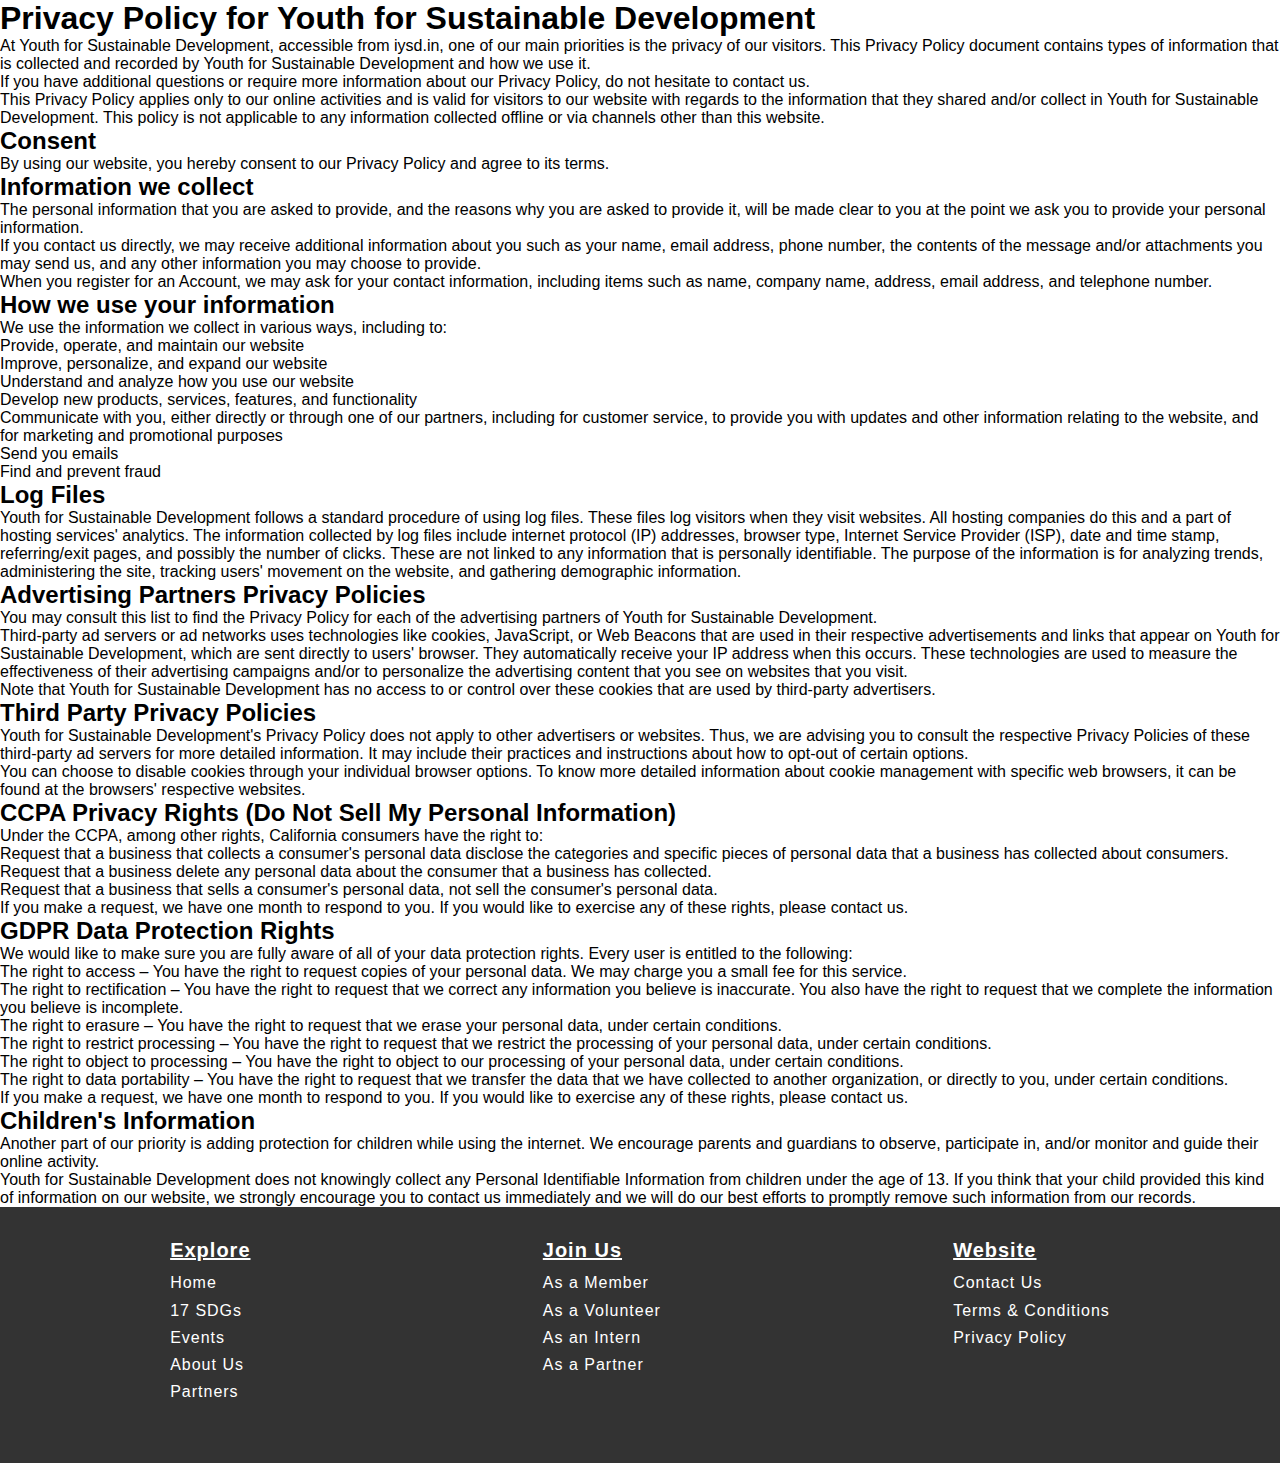
<file: privacy-policy.html>
<!DOCTYPE html>
<html lang="en">

<head>
    <meta charset="UTF-8">
    <meta http-equiv="X-UA-Compatible" content="IE=edge">
    <meta name="viewport" content="width=device-width, initial-scale=1.0">
    <title>IYSD | Privacy Policy</title>
    <link rel="stylesheet" href="privacy-policy.css">
    <link rel="stylesheet" href="standard.css">
</head>

<body>
    <h1>Privacy Policy for Youth for Sustainable Development</h1>

    <p>At Youth for Sustainable Development, accessible from iysd.in, one of our main priorities is the privacy of our
        visitors. This Privacy Policy document contains types of information that is collected and recorded by Youth for
        Sustainable Development and how we use it.</p>

    <p>If you have additional questions or require more information about our Privacy Policy, do not hesitate to contact
        us.</p>

    <p>This Privacy Policy applies only to our online activities and is valid for visitors to our website with regards
        to the information that they shared and/or collect in Youth for Sustainable Development. This policy is not
        applicable to any information collected offline or via channels other than this website.</p>

    <h2>Consent</h2>

    <p>By using our website, you hereby consent to our Privacy Policy and agree to its terms.</p>

    <h2>Information we collect</h2>

    <p>The personal information that you are asked to provide, and the reasons why you are asked to provide it, will be
        made clear to you at the point we ask you to provide your personal information.</p>
    <p>If you contact us directly, we may receive additional information about you such as your name, email address,
        phone number, the contents of the message and/or attachments you may send us, and any other information you may
        choose to provide.</p>
    <p>When you register for an Account, we may ask for your contact information, including items such as name, company
        name, address, email address, and telephone number.</p>

    <h2>How we use your information</h2>

    <p>We use the information we collect in various ways, including to:</p>

    <ul>
        <li>Provide, operate, and maintain our website</li>
        <li>Improve, personalize, and expand our website</li>
        <li>Understand and analyze how you use our website</li>
        <li>Develop new products, services, features, and functionality</li>
        <li>Communicate with you, either directly or through one of our partners, including for customer service, to
            provide you with updates and other information relating to the website, and for marketing and promotional
            purposes</li>
        <li>Send you emails</li>
        <li>Find and prevent fraud</li>
    </ul>

    <h2>Log Files</h2>

    <p>Youth for Sustainable Development follows a standard procedure of using log files. These files log visitors when
        they visit websites. All hosting companies do this and a part of hosting services' analytics. The information
        collected by log files include internet protocol (IP) addresses, browser type, Internet Service Provider (ISP),
        date and time stamp, referring/exit pages, and possibly the number of clicks. These are not linked to any
        information that is personally identifiable. The purpose of the information is for analyzing trends,
        administering the site, tracking users' movement on the website, and gathering demographic information.</p>


    <h2>Advertising Partners Privacy Policies</h2>

    <P>You may consult this list to find the Privacy Policy for each of the advertising partners of Youth for
        Sustainable Development.</p>

    <p>Third-party ad servers or ad networks uses technologies like cookies, JavaScript, or Web Beacons that are used in
        their respective advertisements and links that appear on Youth for Sustainable Development, which are sent
        directly to users' browser. They automatically receive your IP address when this occurs. These technologies are
        used to measure the effectiveness of their advertising campaigns and/or to personalize the advertising content
        that you see on websites that you visit.</p>

    <p>Note that Youth for Sustainable Development has no access to or control over these cookies that are used by
        third-party advertisers.</p>

    <h2>Third Party Privacy Policies</h2>

    <p>Youth for Sustainable Development's Privacy Policy does not apply to other advertisers or websites. Thus, we are
        advising you to consult the respective Privacy Policies of these third-party ad servers for more detailed
        information. It may include their practices and instructions about how to opt-out of certain options. </p>

    <p>You can choose to disable cookies through your individual browser options. To know more detailed information
        about cookie management with specific web browsers, it can be found at the browsers' respective websites.</p>

    <h2>CCPA Privacy Rights (Do Not Sell My Personal Information)</h2>

    <p>Under the CCPA, among other rights, California consumers have the right to:</p>
    <p>Request that a business that collects a consumer's personal data disclose the categories and specific pieces of
        personal data that a business has collected about consumers.</p>
    <p>Request that a business delete any personal data about the consumer that a business has collected.</p>
    <p>Request that a business that sells a consumer's personal data, not sell the consumer's personal data.</p>
    <p>If you make a request, we have one month to respond to you. If you would like to exercise any of these rights,
        please contact us.</p>

    <h2>GDPR Data Protection Rights</h2>

    <p>We would like to make sure you are fully aware of all of your data protection rights. Every user is entitled to
        the following:</p>
    <p>The right to access – You have the right to request copies of your personal data. We may charge you a small fee
        for this service.</p>
    <p>The right to rectification – You have the right to request that we correct any information you believe is
        inaccurate. You also have the right to request that we complete the information you believe is incomplete.</p>
    <p>The right to erasure – You have the right to request that we erase your personal data, under certain conditions.
    </p>
    <p>The right to restrict processing – You have the right to request that we restrict the processing of your personal
        data, under certain conditions.</p>
    <p>The right to object to processing – You have the right to object to our processing of your personal data, under
        certain conditions.</p>
    <p>The right to data portability – You have the right to request that we transfer the data that we have collected to
        another organization, or directly to you, under certain conditions.</p>
    <p>If you make a request, we have one month to respond to you. If you would like to exercise any of these rights,
        please contact us.</p>

    <h2>Children's Information</h2>

    <p>Another part of our priority is adding protection for children while using the internet. We encourage parents and
        guardians to observe, participate in, and/or monitor and guide their online activity.</p>

    <p>Youth for Sustainable Development does not knowingly collect any Personal Identifiable Information from children
        under the age of 13. If you think that your child provided this kind of information on our website, we strongly
        encourage you to contact us immediately and we will do our best efforts to promptly remove such information from
        our records.</p>

    <div class="section" id="footer">
        <footer>
            <div class="footer-container">
                <div class="footer-col">
                    <label for="explore">Explore</label>
                    <ul>
                        <li><a href="index.html">Home</a></li>
                        <li><a href="sdg.html">17 SDGs</a></li>
                        <li><a href="events.html">Events</a></li>
                        <li><a href="about.html">About Us</a></li>
                        <li><a href="partners.html">Partners</a></li>
                    </ul>
                </div>
                <div class="footer-col">
                    <label for="join">Join Us</label>
                    <ul>
                        <li><a href="join-as-member.html">As a Member</a></li>
                        <li><a href="join-as-volenteer.html">As a Volunteer</a></li>
                        <li><a href="join-as-intern.html">As an Intern</a></li>
                        <li><a href="join-as-partner.html">As a Partner</a></li>
                    </ul>
                </div>
                <div class="footer-col">
                    <label for="website">Website</label>
                    <ul>
                        <li><a href="contact-us.html">Contact Us</a></li>
                        <li><a href="terms-and-condition.html">Terms & Conditions</a></li>
                        <li><a href="privacy-policy.html">Privacy Policy</a></li>
                    </ul>
                </div>
            </div>
        </footer>
    </div>
</body>

</html>
</file>
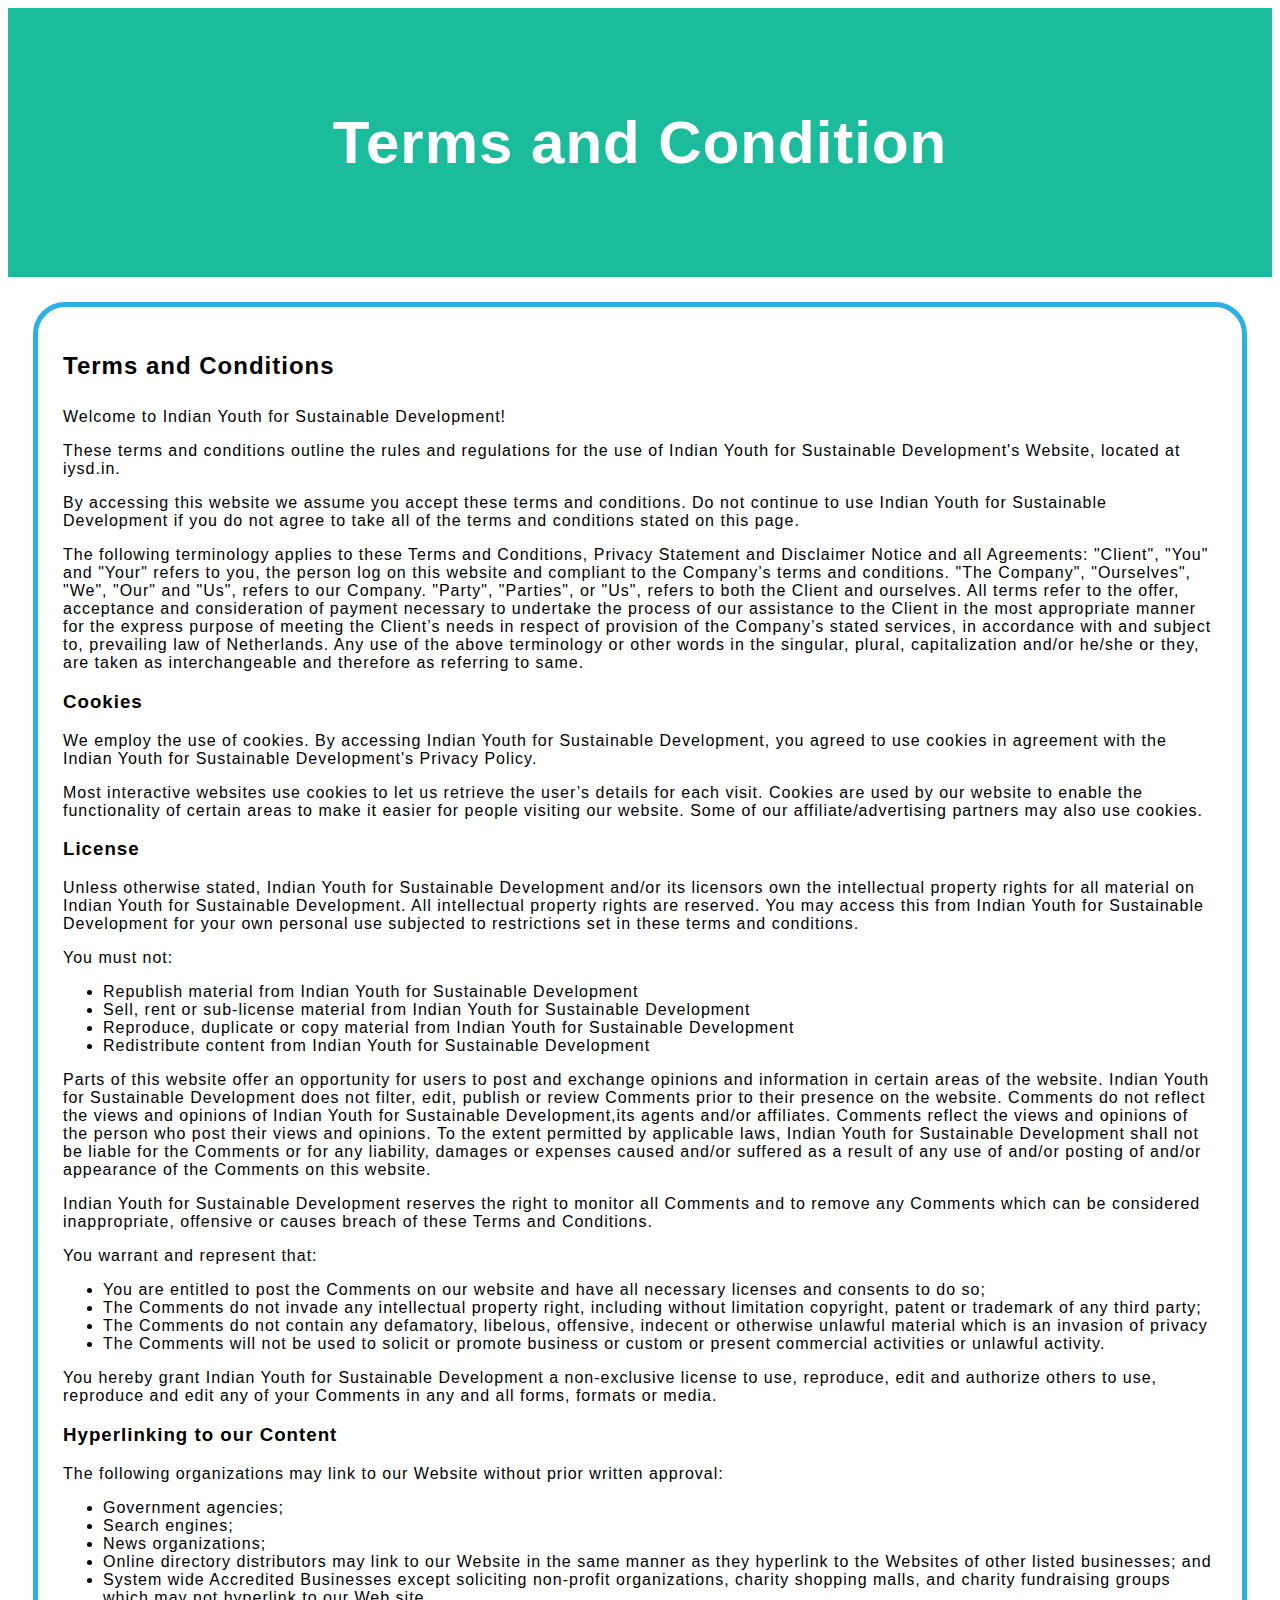
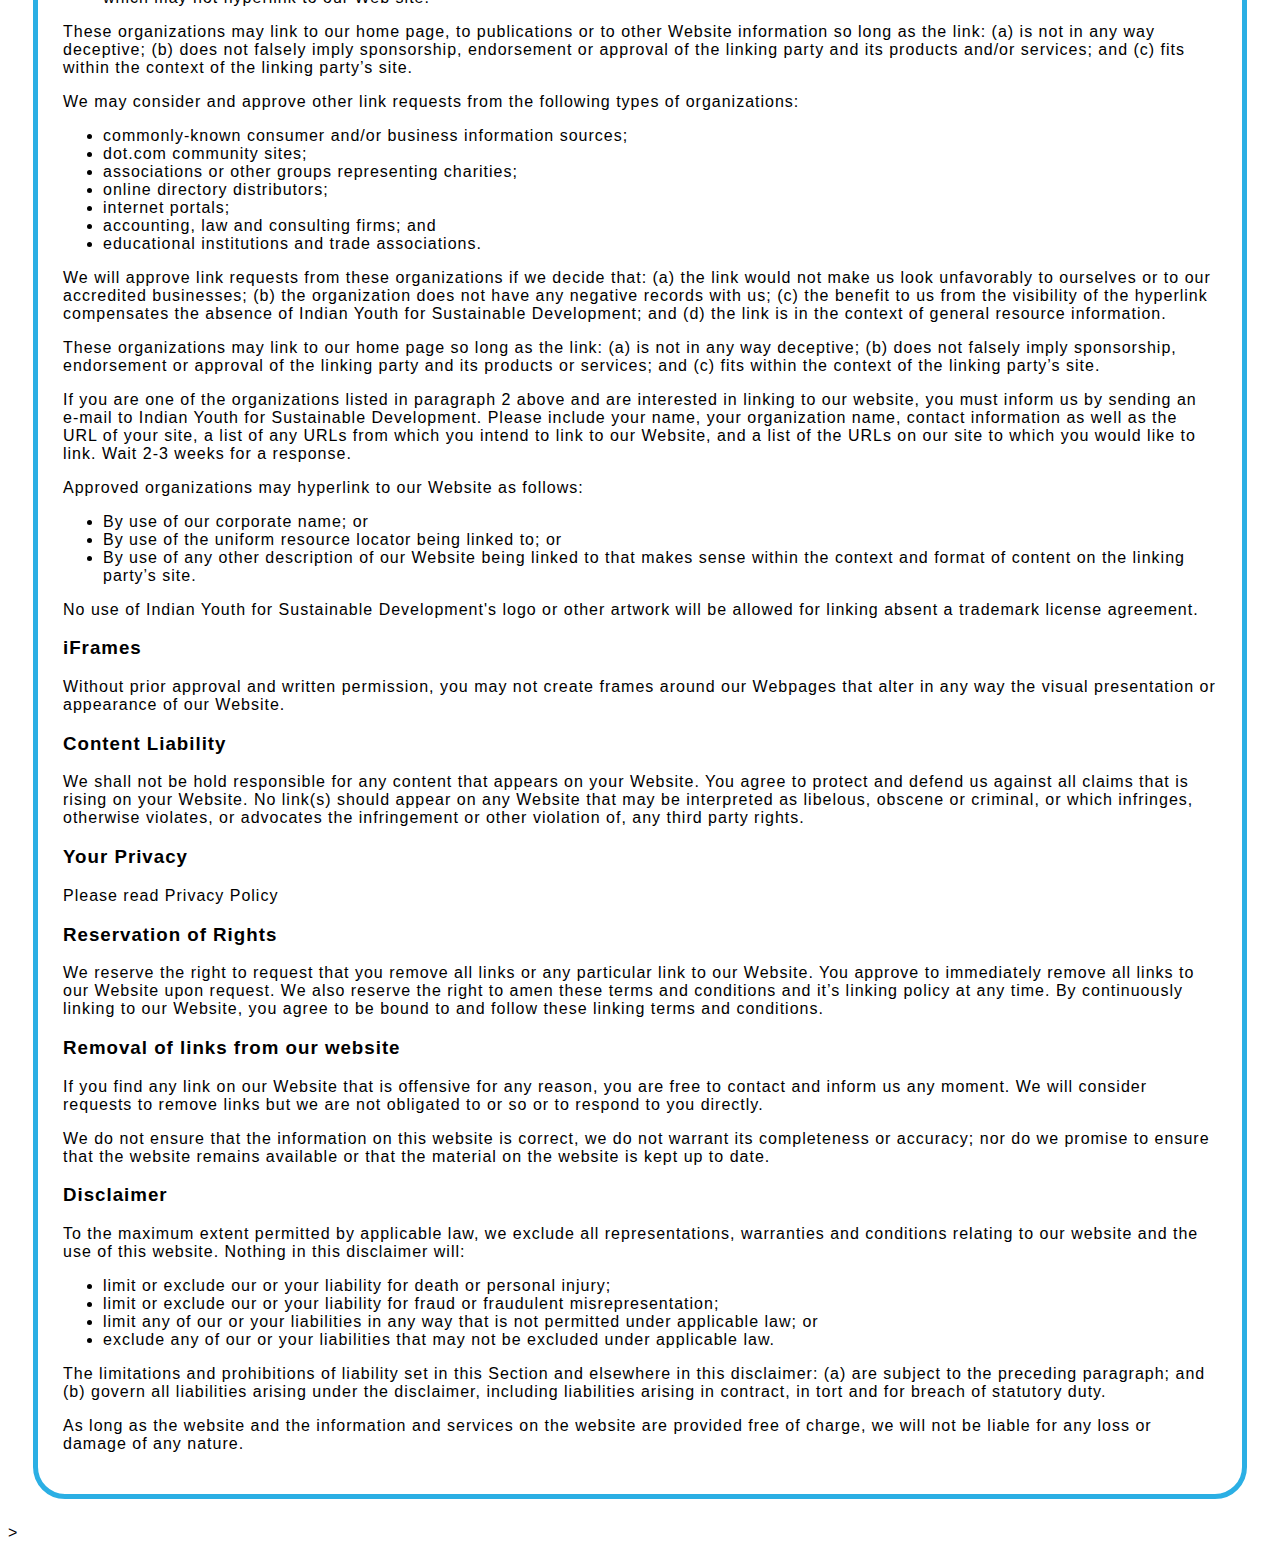
<file: terms-and-condition.html>
<!DOCTYPE html>
<html lang="en">

<head>
    <meta charset="UTF-8">
    <meta http-equiv="X-UA-Compatible" content="IE=edge">
    <meta name="viewport" content="width=device-width, initial-scale=1.0">
    <title>IYSD | Terms and Conditions</title>
    <link rel="stylesheet" href="terms-and-conditions.css">
</head>

<body>
    <div class="header">
        <h1>Terms and Condition</h1>
    </div>
    <div class="main" id="main">
    <h2><strong>Terms and Conditions</strong></h2>
    
    <p>Welcome to Indian Youth for Sustainable Development!</p>

    <p>These terms and conditions outline the rules and regulations for the use of Indian Youth for Sustainable
        Development's Website, located at iysd.in.</p>

    <p>By accessing this website we assume you accept these terms and conditions. Do not continue to use Indian Youth
        for Sustainable Development if you do not agree to take all of the terms and conditions stated on this page.</p>

    <p>The following terminology applies to these Terms and Conditions, Privacy Statement and Disclaimer Notice and all
        Agreements: "Client", "You" and "Your" refers to you, the person log on this website and compliant to the
        Company’s terms and conditions. "The Company", "Ourselves", "We", "Our" and "Us", refers to our Company.
        "Party", "Parties", or "Us", refers to both the Client and ourselves. All terms refer to the offer, acceptance
        and consideration of payment necessary to undertake the process of our assistance to the Client in the most
        appropriate manner for the express purpose of meeting the Client’s needs in respect of provision of the
        Company’s stated services, in accordance with and subject to, prevailing law of Netherlands. Any use of the
        above terminology or other words in the singular, plural, capitalization and/or he/she or they, are taken as
        interchangeable and therefore as referring to same.</p>

    <h3><strong>Cookies</strong></h3>

    <p>We employ the use of cookies. By accessing Indian Youth for Sustainable Development, you agreed to use cookies in
        agreement with the Indian Youth for Sustainable Development's Privacy Policy. </p>

    <p>Most interactive websites use cookies to let us retrieve the user’s details for each visit. Cookies are used by
        our website to enable the functionality of certain areas to make it easier for people visiting our website. Some
        of our affiliate/advertising partners may also use cookies.</p>

    <h3><strong>License</strong></h3>

    <p>Unless otherwise stated, Indian Youth for Sustainable Development and/or its licensors own the intellectual
        property rights for all material on Indian Youth for Sustainable Development. All intellectual property rights
        are reserved. You may access this from Indian Youth for Sustainable Development for your own personal use
        subjected to restrictions set in these terms and conditions.</p>

    <p>You must not:</p>
    <ul>
        <li>Republish material from Indian Youth for Sustainable Development</li>
        <li>Sell, rent or sub-license material from Indian Youth for Sustainable Development</li>
        <li>Reproduce, duplicate or copy material from Indian Youth for Sustainable Development</li>
        <li>Redistribute content from Indian Youth for Sustainable Development</li>
    </ul>

    <p>Parts of this website offer an opportunity for users to post and exchange opinions and information in certain
        areas of the website. Indian Youth for Sustainable Development does not filter, edit, publish or review Comments
        prior to their presence on the website. Comments do not reflect the views and opinions of Indian Youth for
        Sustainable Development,its agents and/or affiliates. Comments reflect the views and opinions of the person who
        post their views and opinions. To the extent permitted by applicable laws, Indian Youth for Sustainable
        Development shall not be liable for the Comments or for any liability, damages or expenses caused and/or
        suffered as a result of any use of and/or posting of and/or appearance of the Comments on this website.</p>

    <p>Indian Youth for Sustainable Development reserves the right to monitor all Comments and to remove any Comments
        which can be considered inappropriate, offensive or causes breach of these Terms and Conditions.</p>

    <p>You warrant and represent that:</p>

    <ul>
        <li>You are entitled to post the Comments on our website and have all necessary licenses and consents to do so;
        </li>
        <li>The Comments do not invade any intellectual property right, including without limitation copyright, patent
            or trademark of any third party;</li>
        <li>The Comments do not contain any defamatory, libelous, offensive, indecent or otherwise unlawful material
            which is an invasion of privacy</li>
        <li>The Comments will not be used to solicit or promote business or custom or present commercial activities or
            unlawful activity.</li>
    </ul>

    <p>You hereby grant Indian Youth for Sustainable Development a non-exclusive license to use, reproduce, edit and
        authorize others to use, reproduce and edit any of your Comments in any and all forms, formats or media.</p>

    <h3><strong>Hyperlinking to our Content</strong></h3>

    <p>The following organizations may link to our Website without prior written approval:</p>

    <ul>
        <li>Government agencies;</li>
        <li>Search engines;</li>
        <li>News organizations;</li>
        <li>Online directory distributors may link to our Website in the same manner as they hyperlink to the Websites
            of other listed businesses; and</li>
        <li>System wide Accredited Businesses except soliciting non-profit organizations, charity shopping malls, and
            charity fundraising groups which may not hyperlink to our Web site.</li>
    </ul>

    <p>These organizations may link to our home page, to publications or to other Website information so long as the
        link: (a) is not in any way deceptive; (b) does not falsely imply sponsorship, endorsement or approval of the
        linking party and its products and/or services; and (c) fits within the context of the linking party’s site.</p>

    <p>We may consider and approve other link requests from the following types of organizations:</p>

    <ul>
        <li>commonly-known consumer and/or business information sources;</li>
        <li>dot.com community sites;</li>
        <li>associations or other groups representing charities;</li>
        <li>online directory distributors;</li>
        <li>internet portals;</li>
        <li>accounting, law and consulting firms; and</li>
        <li>educational institutions and trade associations.</li>
    </ul>

    <p>We will approve link requests from these organizations if we decide that: (a) the link would not make us look
        unfavorably to ourselves or to our accredited businesses; (b) the organization does not have any negative
        records with us; (c) the benefit to us from the visibility of the hyperlink compensates the absence of Indian
        Youth for Sustainable Development; and (d) the link is in the context of general resource information.</p>

    <p>These organizations may link to our home page so long as the link: (a) is not in any way deceptive; (b) does not
        falsely imply sponsorship, endorsement or approval of the linking party and its products or services; and (c)
        fits within the context of the linking party’s site.</p>

    <p>If you are one of the organizations listed in paragraph 2 above and are interested in linking to our website, you
        must inform us by sending an e-mail to Indian Youth for Sustainable Development. Please include your name, your
        organization name, contact information as well as the URL of your site, a list of any URLs from which you intend
        to link to our Website, and a list of the URLs on our site to which you would like to link. Wait 2-3 weeks for a
        response.</p>

    <p>Approved organizations may hyperlink to our Website as follows:</p>

    <ul>
        <li>By use of our corporate name; or</li>
        <li>By use of the uniform resource locator being linked to; or</li>
        <li>By use of any other description of our Website being linked to that makes sense within the context and
            format of content on the linking party’s site.</li>
    </ul>

    <p>No use of Indian Youth for Sustainable Development's logo or other artwork will be allowed for linking absent a
        trademark license agreement.</p>

    <h3><strong>iFrames</strong></h3>

    <p>Without prior approval and written permission, you may not create frames around our Webpages that alter in any
        way the visual presentation or appearance of our Website.</p>

    <h3><strong>Content Liability</strong></h3>

    <p>We shall not be hold responsible for any content that appears on your Website. You agree to protect and defend us
        against all claims that is rising on your Website. No link(s) should appear on any Website that may be
        interpreted as libelous, obscene or criminal, or which infringes, otherwise violates, or advocates the
        infringement or other violation of, any third party rights.</p>

    <h3><strong>Your Privacy</strong></h3>

    <p>Please read Privacy Policy</p>

    <h3><strong>Reservation of Rights</strong></h3>

    <p>We reserve the right to request that you remove all links or any particular link to our Website. You approve to
        immediately remove all links to our Website upon request. We also reserve the right to amen these terms and
        conditions and it’s linking policy at any time. By continuously linking to our Website, you agree to be bound to
        and follow these linking terms and conditions.</p>

    <h3><strong>Removal of links from our website</strong></h3>

    <p>If you find any link on our Website that is offensive for any reason, you are free to contact and inform us any
        moment. We will consider requests to remove links but we are not obligated to or so or to respond to you
        directly.</p>

    <p>We do not ensure that the information on this website is correct, we do not warrant its completeness or accuracy;
        nor do we promise to ensure that the website remains available or that the material on the website is kept up to
        date.</p>

    <h3><strong>Disclaimer</strong></h3>

    <p>To the maximum extent permitted by applicable law, we exclude all representations, warranties and conditions
        relating to our website and the use of this website. Nothing in this disclaimer will:</p>

    <ul>
        <li>limit or exclude our or your liability for death or personal injury;</li>
        <li>limit or exclude our or your liability for fraud or fraudulent misrepresentation;</li>
        <li>limit any of our or your liabilities in any way that is not permitted under applicable law; or</li>
        <li>exclude any of our or your liabilities that may not be excluded under applicable law.</li>
    </ul>

    <p>The limitations and prohibitions of liability set in this Section and elsewhere in this disclaimer: (a) are
        subject to the preceding paragraph; and (b) govern all liabilities arising under the disclaimer, including
        liabilities arising in contract, in tort and for breach of statutory duty.</p>

    <p>As long as the website and the information and services on the website are provided free of charge, we will not
        be liable for any loss or damage of any nature.</p>
    </div>>
</body>

</html>
</file>
<file: privacy-policy.css>
/* This CSS is commented in privacy-policy.html file */

* {
    margin: 0;
    padding: 0;
    outline: none;
    box-sizing: border-box;
    font-family: 'Roboto', sans-serif;
}
</file>
<file: standard.css>
.navbar {
    position: sticky;
    top: 0px;
    z-index: 50;
    background-color: #333333;
    color: white;
    font-weight: bold;
    display: flex;
    justify-content: space-between;
    align-items: center;
    padding: 0 2rem;
}

.logo {
    /* background-color: chartreuse; */
    cursor: pointer;
}

.logo img {
    width: 6rem;
}

.nav-list {
    list-style: none;
    display: inline-flex;
    /* background-color: cadetblue; */
}

.nav-list li {
    margin: 0.25rem;
    /* border-radius: 1rem; */
    padding: 0.75rem;
    transition: all 0.6s ease;
}

.nav-list li:hover {
    background-color: black;
    /* box-shadow: 0 0 25px 1px rgba(255, 255, 255, 0.2); */
    cursor: pointer;
}

.nav-list li a {
    text-decoration: none;
    color: white;
}

.navbar>img {
    display: none;
    height: 2rem;
}

#footer {
    min-height: 16rem;
    background-color: #333333;
    font-size: 1rem;
    color: white;
    padding: 1.5rem;
    line-height: 1.7rem;
    letter-spacing: 1px;
}

.footer-container {
    display: flex;
    justify-content: space-around;
    flex-wrap: wrap;
}

.footer-col {
    text-align: left;
}

.footer-col label {
    font-size: 1.25rem;
    font-weight: bold;
    text-decoration: underline;
    line-height: 2.4rem;
}

.footer-col ul {
    list-style-type: none;
}

.footer-col ul a {
    text-decoration: none;
    color: white;
    transition: all 0.5s ease;
}

@media screen and (min-width: 780) {
    .navbar>img {
        display: none;
    }
    .nav-list {
        display: inline-flex;
    }
    .footer-container {
    }
}

@media screen and (max-width: 780) {
    .navbar>img {
        display: block;
    }
    .nav-list {
        display: none;
    }
    .footer-container {}
    .footer-col {
        flex: 1 1 350px;
    }
}

@media screen and (max-width: 480) {
}
</file>
<file: terms-and-conditions.css>
*{
    font-family: 'Roboto', sans-serif;
    letter-spacing: 1px;
}
.main {
    border: 5px solid rgb(43, 175, 228);
    border-radius: 2rem;
    margin: 25px;
    padding: 25px;
}
.header {
    padding: 60px;
    text-align: center;
    background: #1abc9c;
    color: white;
    font-size: 30px;
  }
h2 {
width: fit-content;
padding-bottom: 8px;
background:
    linear-gradient(#ff0000 0 0) 0 100%,
    linear-gradient(#0000ff 0 0) 100% 100%;
background-size: 0% 4px;
background-repeat: no-repeat;
background-blend-mode: difference;
transition: .5s, background-position 0s .5s;
}
h2:hover {
    background-size: 100% 4px;
    background-position: 100% 100%, 0 100%;
}
</file>
